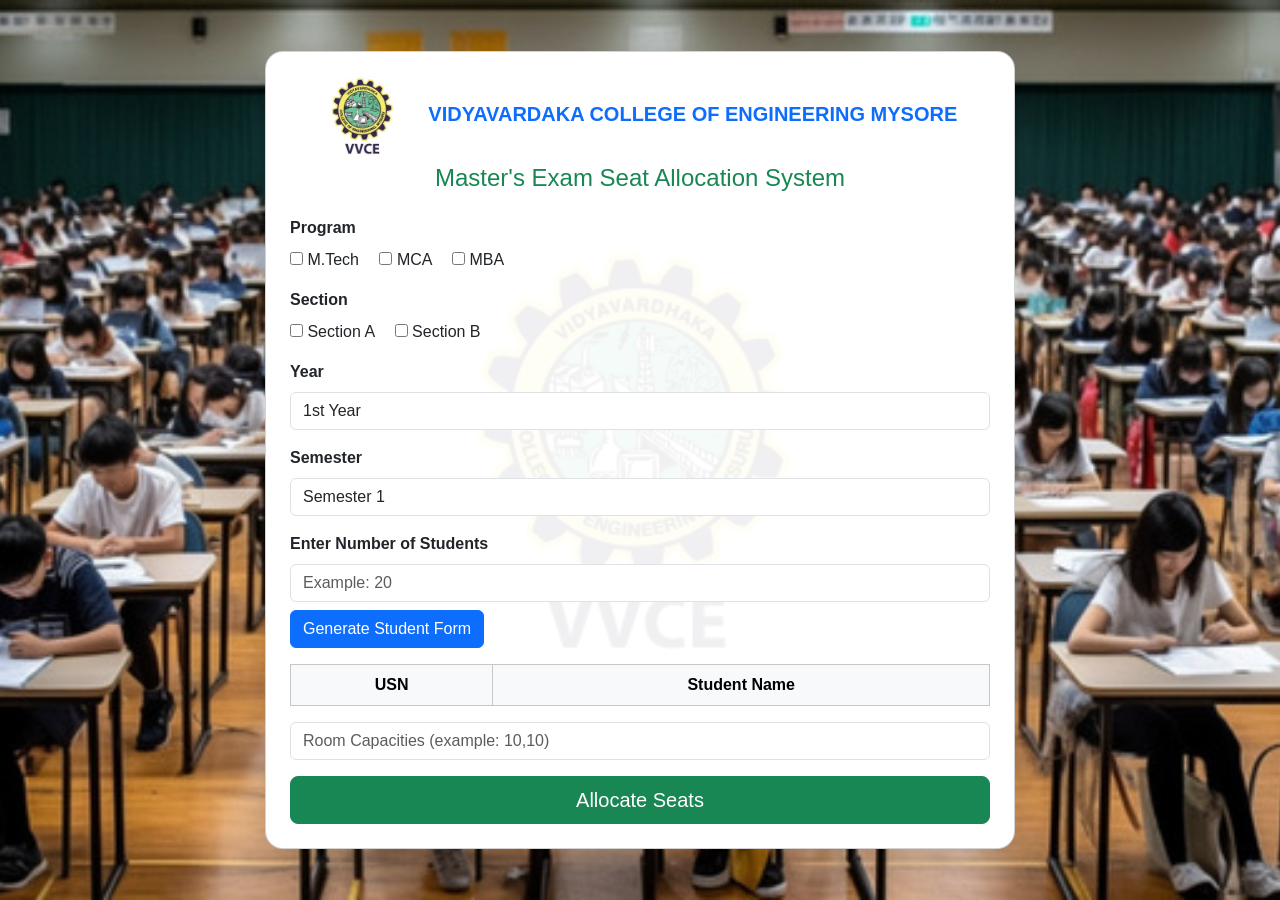
<file: index.html>
<!doctype html>

<html lang="en">

<head>

<meta charset="UTF-8">
<title>VVCE Masters Exam Seat Allocation</title>

<link href="https://cdn.jsdelivr.net/npm/bootstrap@5.3.2/dist/css/bootstrap.min.css" rel="stylesheet">

<style>

body{
background-image:url("/static/bg/v2.jpg");
background-size:cover;
background-position:center;
background-attachment:fixed;
font-family:Arial;
}

/* Light overlay for readability */

body::before{
content:"";
position:fixed;
top:0;
left:0;
width:100%;
height:100%;
background:rgba(249, 247, 247, 0);
z-index:-1;
}

/* MAIN FORM CARD */

.card{
border-radius:18px;
background:white;
position:relative;
overflow:hidden;
}

/* VVCE WATERMARK */

.card::before{
content:"";
position:absolute;
top:50%;
left:50%;
transform:translate(-50%,-50%);
width:420px;
height:420px;
background-image:url("/static/bg/v1.jpg");
background-repeat:no-repeat;
background-position:center;
background-size:contain;
opacity:0.07;
z-index:0;
}

/* Keep form content above watermark */

.card *{
position:relative;
z-index:1;
}

/* Student table scroll */

.table-container{
max-height:300px;
overflow-y:auto;
}

</style>

</head>

<body>

<div class="container d-flex justify-content-center align-items-center min-vh-100">

<div class="card shadow-lg p-4" style="width:750px">


<h5 class="text-center text-primary mb-2">
<img src="/static/bg/v1.jpg"
  style="width:80px;height:80px;margin-right:20px;">
  <b>VIDYAVARDAKA COLLEGE OF ENGINEERING MYSORE</b>
</h5>

<h4 class="text-center text-success mb-4">
     Master's Exam Seat Allocation System
</h4>

<form action="/allocate" method="post" id="studentForm">

<!-- PROGRAM -->

<div class="mb-3">

<label class="form-label"><b>Program</b></label><br>

<input type="checkbox" name="program" value="M.Tech"> M.Tech <input type="checkbox" name="program" value="MCA" class="ms-3"> MCA <input type="checkbox" name="program" value="MBA" class="ms-3"> MBA

</div>

<!-- SECTION -->

<div class="mb-3">

<label class="form-label"><b>Section</b></label><br>

<input type="checkbox" name="section" value="A"> Section A <input type="checkbox" name="section" value="B" class="ms-3"> Section B

</div>

<!-- YEAR -->

<div class="mb-3">

<label class="form-label"><b>Year</b></label>

<select class="form-control" name="year">

<option value="1">1st Year</option>
<option value="2">2nd Year</option>

</select>

</div>

<!-- SEMESTER -->

<div class="mb-3">

<label class="form-label"><b>Semester</b></label>

<select class="form-control" name="semester">

<option value="1">Semester 1</option>
<option value="2">Semester 2</option>
<option value="3">Semester 3</option>
<option value="4">Semester 4</option>

</select>

</div>

<!-- NUMBER OF STUDENTS -->

<div class="mb-3">

<label class="form-label"><b>Enter Number of Students</b></label>

<input
type="number"
id="studentCount"
class="form-control"
placeholder="Example: 20"

>

<button onclick="generateForm()" type="button" class="btn btn-primary mt-2">
Generate Student Form
</button>

</div>

<!-- STUDENT TABLE -->

<div class="table-container">

<table class="table table-bordered text-center" id="studentTable">

<thead class="table-light">
<tr>
<th>USN</th>
<th>Student Name</th>
</tr>
</thead>

<tbody>

</tbody>

</table>

</div>

<!-- ROOM CAPACITY -->

<input
class="form-control mb-3"
type="text"
name="rooms"
placeholder="Room Capacities (example: 10,10)"
required

>

<div class="d-grid">

<button class="btn btn-success btn-lg">
Allocate Seats
</button>

</div>

</form>

</div>

</div>

<script>

/* Generate student form */

function generateForm(){

let count=document.getElementById("studentCount").value;
let tableBody=document.querySelector("#studentTable tbody");

tableBody.innerHTML="";

for(let i=0;i<count;i++){

let row=`
<tr>
<td><input class="form-control usn" name="usn[]" required></td>
<td><input class="form-control name" name="name[]" required></td>
</tr>
`;

tableBody.innerHTML+=row;

}

loadSavedStudents();

}

/* Save student details automatically */

document.addEventListener("input",function(){

let usnFields=document.querySelectorAll(".usn");
let nameFields=document.querySelectorAll(".name");

let students=[];

for(let i=0;i<usnFields.length;i++){

students.push({
usn:usnFields[i].value,
name:nameFields[i].value
});

}

localStorage.setItem("vvceStudents",JSON.stringify(students));

});


/* Load saved students */

function loadSavedStudents(){

let saved=localStorage.getItem("vvceStudents");

if(saved){

let students=JSON.parse(saved);

let usnFields=document.querySelectorAll(".usn");
let nameFields=document.querySelectorAll(".name");

for(let i=0;i<students.length;i++){

if(usnFields[i]){

usnFields[i].value=students[i].usn;
nameFields[i].value=students[i].name;

}

}

}

}

</script>

</body>
</html>
</file>
